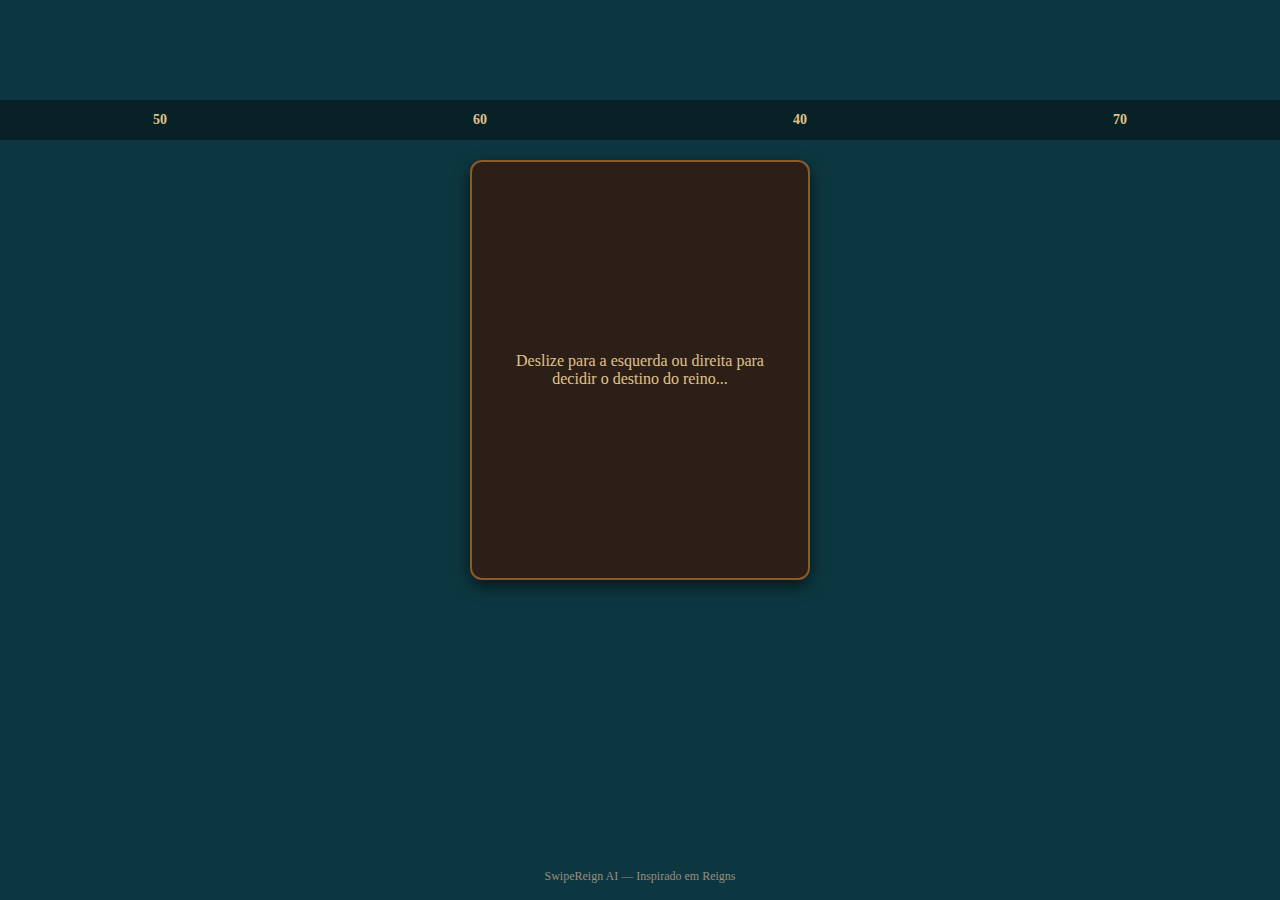
<file: app/src/main/assets/game.html>
<!DOCTYPE html>
<html>
<head>
  <meta charset="utf-8">
  <meta name="viewport" content="width=device-width, initial-scale=1.0, user-scalable=no">
  <title>SwipeReign AI</title>
  <link rel="stylesheet" href="style.css">
</head>
<body>

  <div class="attributes">
    <div>50</div>
    <div>60</div>
    <div>40</div>
    <div>70</div>
  </div>

  <div id="card">
    <div id="card-text">Deslize para a esquerda ou direita para decidir o destino do reino...</div>
  </div>

  <div class="footer">SwipeReign AI — Inspirado em Reigns</div>

  <script src="script.js"></script>
</body>
</html>
</file>
<file: app/src/main/assets/style.css>
body {
  margin: 0;
  padding: 100px 0;
  background: #0d3740;
  color: #E0C28B;
  font-family: 'Times New Roman', serif;
  text-align: center;
  overflow: hidden;
  user-select: none;
}

.attributes {
  display: flex;
  justify-content: space-around;
  padding: 12px 0;
  background: rgba(0, 0, 0, 0.4);
  font-size: 14px;
  font-weight: bold;
}

#card {
  width: 90%;
  max-width: 340px;
  height: 420px;
  margin: 20px auto;
  background: #2B1F17;
  border: 2px solid #8B5A2B;
  border-radius: 12px;
  display: flex;
  align-items: center;
  justify-content: center;
  padding: 24px;
  box-sizing: border-box;
  box-shadow: 0 6px 16px rgba(0, 0, 0, 0.6);
  transition: transform 0.3s ease, opacity 0.3s ease;
}

.footer {
  position: absolute;
  bottom: 16px;
  width: 100%;
  text-align: center;
  font-size: 12px;
  color: #9C8C7C;
}
</file>
